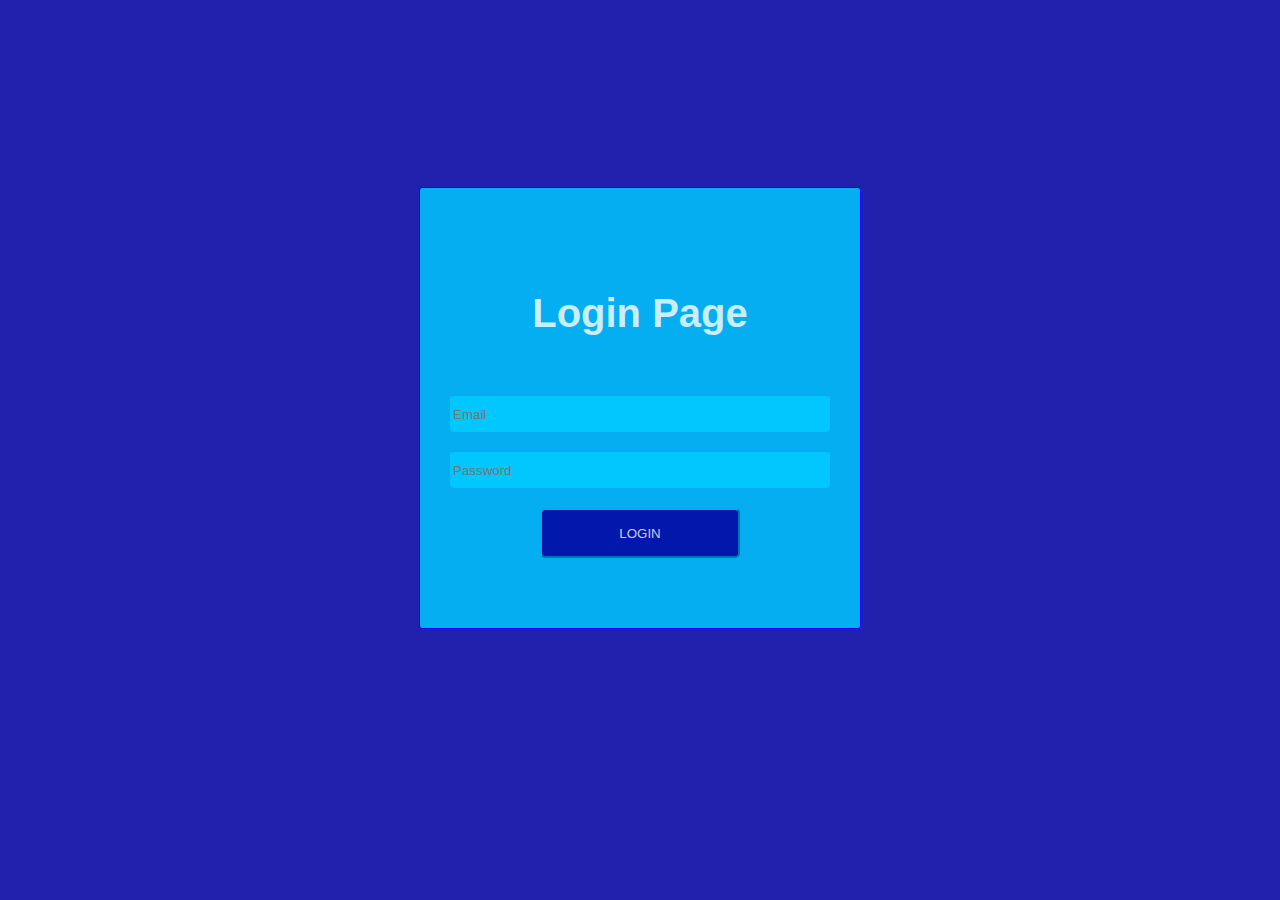
<file: LoginPage.html>
<!DOCTYPE html>
<html lang="en">
<head>
    <meta charset="UTF-8">
    <meta name="viewport" content="width=device-width, initial-scale=1.0">
    <title>Document</title>
    <link rel="stylesheet" href="Css/LoginPage.style.css">
</head>
<body>
    <form action="LoginPage.php" method="POST" id="LoginForm">
        <h2 id="title">Login Page</h2>
        <input type="text" name="Email" placeholder="Email">
        <input type="password" name="Password" placeholder="Password">
        <button>LOGIN</button>
    </form>
</body>
</html>
</file>
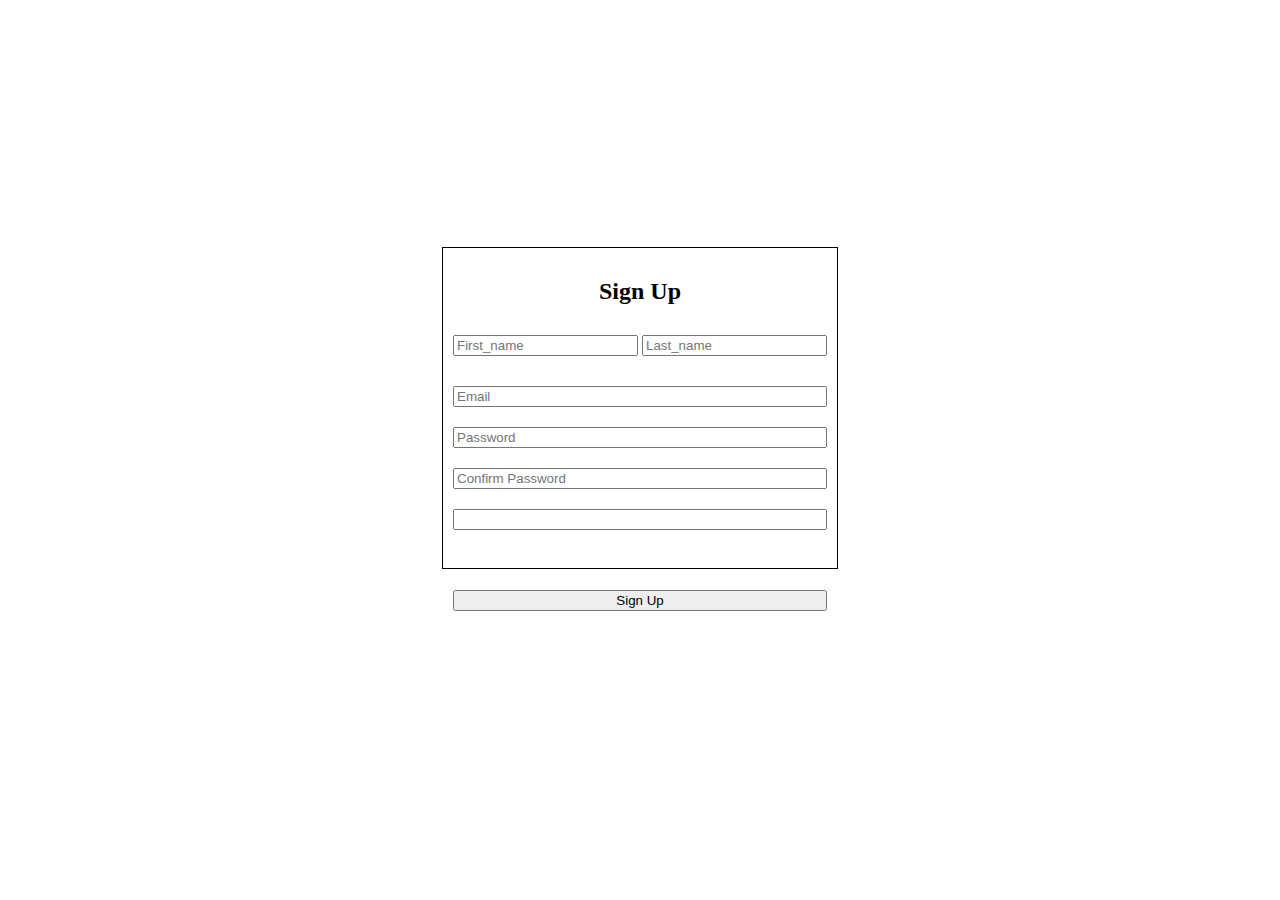
<file: SignUpPage.html>
<!DOCTYPE html>
<html lang="en">
<head>
    <meta charset="UTF-8">
    <meta name="viewport" content="width=device-width, initial-scale=1.0">
    <title>Document</title>
    <link rel="stylesheet" href="Css/SignUpPage.style.css">
</head>
<body>
    <form action="SignUpPage.php" method="POST" id="SignUpForm">
        <h2 id="Sign_title">Sign Up</h2>
        <div id="F_L">
            <input type="text" name="First_name" placeholder="First_name" id="First_name">
            <span id="First_name_Error"></span>
            <input type="text" name="Last_name" placeholder="Last_name" id="Last_name">
            <span id="Last_name_Error"></span>
        </div>
        <input type="email" name="new_Email" placeholder="Email" id="Email">
        <span id="Email_Error"></span>
        <input type="password" name="new_Password" placeholder="Password" id="Password">
        <span id="Password_Error"></span>
        <input type="password" name="confirm_Password" placeholder="Confirm Password" id="Password_Confirm">
        <span id="Password_Confirm_Error"></span>
        <input type="text" name="Balance" id="Balance">
        <button id="Sign_Up_btn">Sign Up</button>
    </form>

    <script src="SignUpPage.js"></script>
</body>
</html>
</file>
<file: Css/LoginPage.style.css>
body{
    display: flex;
    min-height: 800px;
    align-items: center;
    justify-content: center;
    background-color: hsla(240, 98%, 32%, 0.877);
}

#LoginForm #title{
    text-align: center;
    margin-bottom: 50px;
    font-size: 40px;
}

#LoginForm{
    font-family: 'Franklin Gothic Medium', 'Arial Narrow', Arial, sans-serif;
    width: 400px;
    height: 400px;
    color: hsla(0, 0%, 100%, 0.795);
    display: flex;
    flex-direction: column;
    align-items: left;
    justify-content: center;
    padding: 20px;
    border: 1px solid blue;
    border-radius: 3px;
    /* gap: 15px; */
    background-color: hsla(192, 100%, 50%, 0.822);
}

#LoginForm input:focus{
    background-color: hsla(192, 100%, 50%, 0.822);
}
#LoginForm input{
    color: hsla(0, 0%, 100%, 0.795);
    background-color: hsla(192, 100%, 50%, 0.822);
    border: 0px;
    border-radius: 3px;
    min-height: 30px;
    padding: 3px;
    margin: 10px;
}

#LoginForm button{
    color: hsla(0, 0%, 100%, 0.795);
    width: 200px;
    height: 50px;
    border-radius: 5px;
    border-color: hsla(192, 100%, 50%, 0.822);
    background-color: hsla(240, 98%, 32%, 0.877);
    margin-top: 10px;
    margin-left: 100px;
}
</file>
<file: Css/SignUpPage.style.css>
body{
    min-height: 800px;
    display: flex;
    justify-content: center;
    align-items: center;
}

#Sign_title{
    text-align: center;
}

#SignUpForm{
    width: auto;
    height: 300px;
    display: flex;
    flex-direction: column;
    border: 1px solid black;
    gap: 10px;
    padding: 10px;
}

#Sign_Up_btn{
    margin-top: 50px;
}

#F_L{
    margin-bottom: 20px;
}

span{
    color: red;
}
</file>
